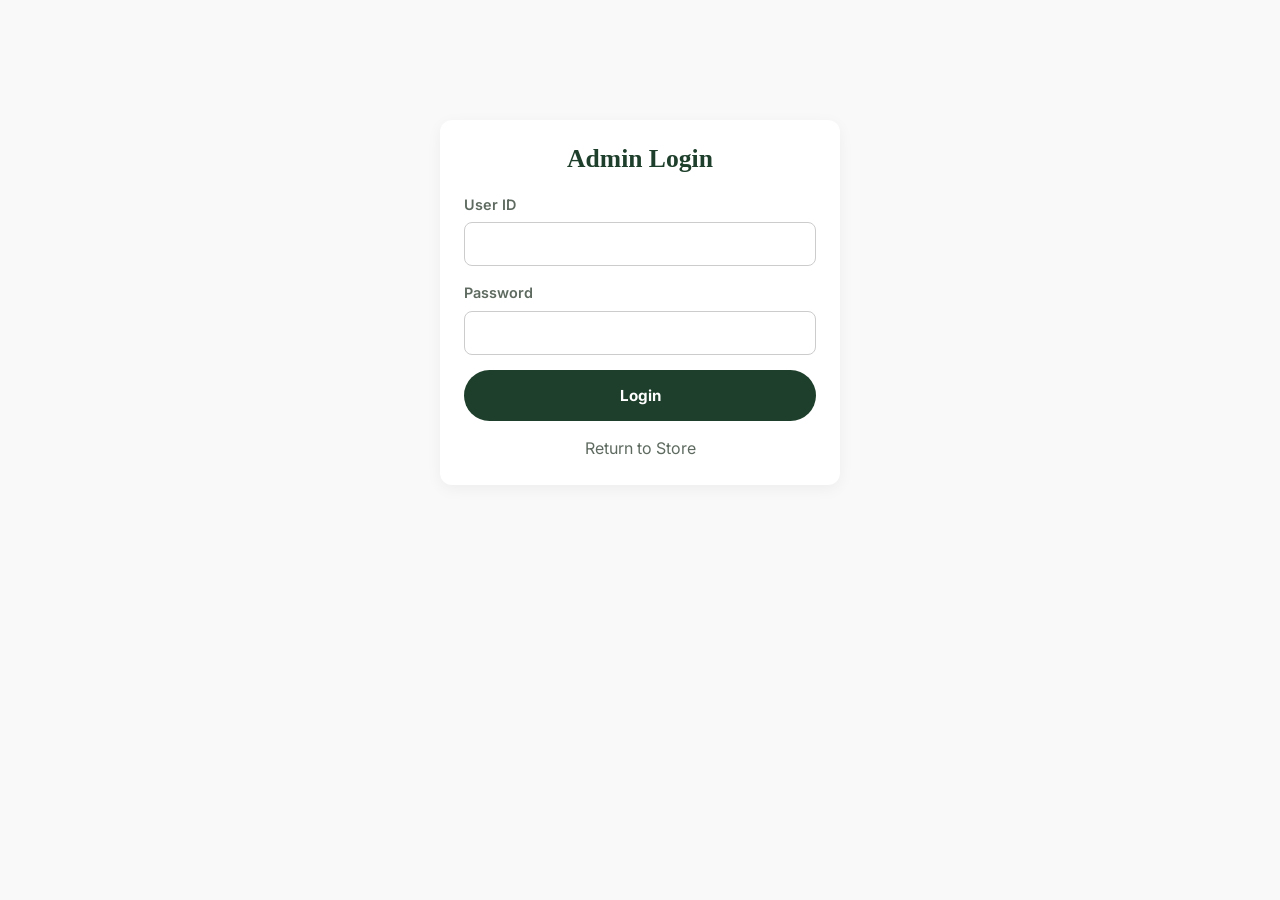
<file: admin.html>
<!DOCTYPE html>
<html lang="en">
<head>
    <meta charset="UTF-8">
    <meta name="viewport" content="width=device-width, initial-scale=1.0, maximum-scale=5.0, viewport-fit=cover">
    <title>ECO-SHELL | Admin Dashboard</title>
    <link href="https://fonts.googleapis.com/css2?family=Inter:wght@400;500;600&display=swap" rel="stylesheet">
    <link rel="stylesheet" href="style.css">
    <style>
        body { background: #f9f9f9; font-family: 'Inter', sans-serif; padding: 20px 15px; }
        .admin-container { max-width: 800px; margin: 0 auto; width: 100%; }
        .admin-card { background: #fff; padding: 24px; border-radius: 12px; box-shadow: 0 4px 15px rgba(0,0,0,0.05); margin-bottom: 20px; }
        .admin-card h2 { margin-bottom: 20px; font-family: var(--font-heading); color: var(--text-dark); font-size: 1.6rem; }
        .form-group { margin-bottom: 15px; }
        .form-group label { display: block; margin-bottom: 6px; font-weight: 600; font-size: 0.9rem; }
        .form-group input, .form-group textarea { width: 100%; padding: 12px; border: 1px solid #ccc; border-radius: 8px; font-size: 16px; }
        .product-list { display: flex; flex-direction: column; gap: 15px; }
        .product-item { display: flex; justify-content: space-between; align-items: center; padding: 15px; border: 1px solid #eee; border-radius: 8px; flex-wrap: wrap; gap: 10px; }
        .product-item h4 { margin: 0; font-size: 1rem; }
        .product-item input { width: 90px; padding: 8px 10px; margin-right: 8px; border: 1px solid #ccc; border-radius: 6px; font-size: 16px; }
        .product-item-actions { display: flex; align-items: center; gap: 6px; flex-wrap: wrap; }
        #dashboard-panel { display: none; }
        .btn-sm { padding: 8px 14px; font-size: 0.85rem; background: var(--text-dark); color: #fff; border: none; border-radius: 6px; cursor: pointer; touch-action: manipulation; min-height: 38px; }
        .header-flex { display: flex; justify-content: space-between; align-items: center; margin-bottom: 20px; gap: 10px; flex-wrap: wrap; }
        .img-preview { max-width: 100px; max-height: 100px; margin-top: 10px; display: none; border-radius: 8px; }
        
        @media (max-width: 600px) {
            body { padding: 15px 10px; }
            .admin-card { padding: 18px 15px; }
            .product-item { flex-direction: column; align-items: flex-start; }
            .product-item-actions { width: 100%; justify-content: space-between; margin-top: 8px; }
            .admin-card h2 { font-size: 1.4rem; }
        }
    </style>
</head>
<body>
    <div class="admin-container">
        <!-- Login Panel -->
        <div class="admin-card" id="login-panel" style="max-width: 400px; margin: 100px auto;">
            <h2 style="text-align:center;">Admin Login</h2>
            <form id="login-form">
                <div class="form-group">
                    <label>User ID</label>
                    <input type="text" id="admin-id" required>
                </div>
                <div class="form-group">
                    <label>Password</label>
                    <input type="password" id="admin-pass" required>
                </div>
                <button type="submit" class="btn btn-primary w-100">Login</button>
                <p id="login-error" style="color:red; font-size:0.8rem; margin-top:10px; display:none;">Invalid credentials.</p>
            </form>
            <div style="text-align:center; margin-top:15px;"><a href="index.html">Return to Store</a></div>
        </div>

        <!-- Dashboard Panel -->
        <div id="dashboard-panel">
            <div class="header-flex">
                <h2>Admin Dashboard</h2>
                <a href="index.html" class="btn btn-outline-grey">View Store</a>
            </div>

            <div class="admin-card">
                <h3>Manage Products & Prices</h3>
                <p style="font-size:0.85rem; color:#666; margin-bottom:15px;">Update the prices of your existing products here.</p>
                <div class="product-list" id="admin-product-list">
                    <!-- Loaded via JS -->
                </div>
            </div>

            <div class="admin-card">
                <h3>Add New Product</h3>
                <form id="add-product-form">
                    <div class="form-group">
                        <label>Product Title</label>
                        <input type="text" id="prod-title" required>
                    </div>
                    <div class="form-group">
                        <label>Description</label>
                        <textarea id="prod-desc" rows="2" required></textarea>
                    </div>
                    <div class="form-group">
                        <label>Price (₹)</label>
                        <input type="number" id="prod-price" required>
                    </div>
                    <div class="form-group">
                        <label>Product Image</label>
                        <input type="file" id="prod-image-file" accept="image/*" required>
                        <img id="img-preview" class="img-preview">
                    </div>
                    <button type="submit" class="btn btn-primary w-100">Add Product</button>
                </form>
            </div>
        </div>
    </div>

    <script>
        const defaultProducts = [
            { id: '1', title: 'Spice Containers', price: 100 },
            { id: '2', title: 'Snack Containers', price: 50 },
            { id: '3', title: 'Dry Fruit Containers', price: 60 },
            { id: '4', title: 'Plates', price: 50 },
            { id: '5', title: 'Cups & Mugs', price: 80 }
        ];

        let base64Image = '';

        // Login Logic
        document.getElementById('login-form').addEventListener('submit', (e) => {
            e.preventDefault();
            const id = document.getElementById('admin-id').value;
            const pass = document.getElementById('admin-pass').value;
            if(id === 'admin' && pass === 'admin123') {
                document.getElementById('login-panel').style.display = 'none';
                document.getElementById('dashboard-panel').style.display = 'block';
                renderAdminProducts();
            } else {
                document.getElementById('login-error').style.display = 'block';
            }
        });

        // Render Products
        function renderAdminProducts() {
            const list = document.getElementById('admin-product-list');
            list.innerHTML = '';
            
            const storedProducts = JSON.parse(localStorage.getItem('customProducts')) || [];
            const deletedProducts = JSON.parse(localStorage.getItem('deletedProducts')) || [];
            let allProducts = [...defaultProducts, ...storedProducts];
            allProducts = allProducts.filter(p => !deletedProducts.includes(p.id));
            
            const priceOverrides = JSON.parse(localStorage.getItem('priceOverrides')) || {};

            allProducts.forEach(p => {
                const currentPrice = priceOverrides[p.id] || p.price;
                const div = document.createElement('div');
                div.className = 'product-item';
                div.innerHTML = `
                    <div>
                        <h4>${p.title}</h4>
                        <span style="font-size:0.8rem; color:#888;">ID: ${p.id}</span>
                    </div>
                    <div class="product-item-actions">
                        <input type="number" id="price-input-${p.id}" value="${currentPrice}" title="Update price">
                        <button class="btn-sm" onclick="updatePrice('${p.id}')">Save</button>
                        <button class="btn-sm" style="background:#e74c3c; margin-left:5px;" onclick="deleteProduct('${p.id}')">Delete</button>
                    </div>
                `;
                list.appendChild(div);
            });
        }

        // Delete Product
        window.deleteProduct = function(id) {
            if (confirm('Are you sure you want to delete this product?')) {
                const deletedProducts = JSON.parse(localStorage.getItem('deletedProducts')) || [];
                if (!deletedProducts.includes(id)) {
                    deletedProducts.push(id);
                    localStorage.setItem('deletedProducts', JSON.stringify(deletedProducts));
                }
                alert('Product deleted successfully!');
                renderAdminProducts();
            }
        };

        // Update Price
        window.updatePrice = function(id) {
            const newPrice = document.getElementById('price-input-' + id).value;
            const priceOverrides = JSON.parse(localStorage.getItem('priceOverrides')) || {};
            priceOverrides[id] = parseInt(newPrice, 10);
            localStorage.setItem('priceOverrides', JSON.stringify(priceOverrides));
            alert('Price updated successfully! It will now show on the store.');
        };

        // Handle Image Upload to Base64 with compression
        document.getElementById('prod-image-file').addEventListener('change', function(e) {
            const file = e.target.files[0];
            if (file) {
                const reader = new FileReader();
                reader.onload = function(readerEvent) {
                    const img = new Image();
                    img.onload = function() {
                        const canvas = document.createElement('canvas');
                        const MAX_WIDTH = 600;
                        const MAX_HEIGHT = 600;
                        let width = img.width;
                        let height = img.height;

                        if (width > height) {
                            if (width > MAX_WIDTH) {
                                height *= MAX_WIDTH / width;
                                width = MAX_WIDTH;
                            }
                        } else {
                            if (height > MAX_HEIGHT) {
                                width *= MAX_HEIGHT / height;
                                height = MAX_HEIGHT;
                            }
                        }
                        canvas.width = width;
                        canvas.height = height;
                        const ctx = canvas.getContext('2d');
                        ctx.drawImage(img, 0, 0, width, height);
                        
                        base64Image = canvas.toDataURL('image/jpeg', 0.7); // Compress to 70% quality JPEG
                        
                        const preview = document.getElementById('img-preview');
                        preview.src = base64Image;
                        preview.style.display = 'block';
                    };
                    img.src = readerEvent.target.result;
                };
                reader.readAsDataURL(file);
            }
        });

        // Add Product
        document.getElementById('add-product-form').addEventListener('submit', (e) => {
            e.preventDefault();
            
            if (!base64Image) {
                alert('Please select an image first.');
                return;
            }

            const newProduct = {
                id: 'custom_' + Date.now(),
                title: document.getElementById('prod-title').value,
                desc: document.getElementById('prod-desc').value,
                price: parseInt(document.getElementById('prod-price').value, 10),
                image: base64Image
            };

            const storedProducts = JSON.parse(localStorage.getItem('customProducts')) || [];
            storedProducts.push(newProduct);
            localStorage.setItem('customProducts', JSON.stringify(storedProducts));

            alert('Product added successfully!');
            document.getElementById('add-product-form').reset();
            document.getElementById('img-preview').style.display = 'none';
            base64Image = '';
            renderAdminProducts();
        });
    </script>
</body>
</html>
</file>
<file: style.css>
/* ==========================================================================
   ECO-SHELL - Canva Replica CSS (Perfect Match to new Screenshot)
   ========================================================================== */

:root {
    /* Color Palette */
    --bg-main: #fcf6ec;        /* Very light peach/beige */
    --bg-gradient: linear-gradient(135deg, #fdf4e3 0%, #faf3e8 50%, #fcf7ef 100%);
    --bg-card: #ffffff;        /* Pure white */
    
    --text-dark: #1e3f2b;      /* Dark Forest Green */
    --text-medium: #2a583c;    /* Medium Green */
    --text-muted: #5e6a60;     /* Greyish Green */
    --accent-orange: #c87c53;  /* Orange shape color */
    
    /* Typography */
    --font-heading: 'Playfair Display', serif;
    --font-body: 'Inter', sans-serif;

    /* Spacing & Borders */
    --section-padding: 80px 0;
    --radius-pill: 50px;
    --radius-lg: 16px;
    --transition: all 0.3s ease;
}

* { margin: 0; padding: 0; box-sizing: border-box; }
html { scroll-behavior: smooth; }

body {
    font-family: var(--font-body);
    color: var(--text-muted);
    background: var(--bg-gradient);
    min-height: 100vh;
    line-height: 1.6;
    overflow-x: hidden;
}

h1, h2, h3, h4 {
    font-family: var(--font-heading);
    color: var(--text-dark);
    font-weight: 600;
    line-height: 1.15;
}

a { text-decoration: none; color: inherit; transition: var(--transition); }
ul { list-style: none; }
img { max-width: 100%; display: block; }

.container {
    width: 100%;
    max-width: 1200px;
    margin: 0 auto;
    padding: 0 20px;
}

.section-padding { padding: var(--section-padding); }
.text-center { text-align: center; }
.w-100 { width: 100%; }
.mt-2 { margin-top: 20px; }
.d-block { display: block; }
.max-w-md { max-width: 700px; }

/* ==========================================================================
   Typography Helpers
   ========================================================================== */
.eyebrow {
    font-family: var(--font-body);
    color: var(--text-medium);
    font-size: 0.75rem;
    font-weight: 800;
    text-transform: uppercase;
    letter-spacing: 2px;
    margin-bottom: 20px;
    display: inline-block;
}

.section-title {
    font-size: 3.2rem;
    color: var(--text-dark);
    margin-bottom: 30px;
}

.section-copy {
    font-size: 1.1rem;
    color: var(--text-muted);
    margin-bottom: 30px;
}

/* ==========================================================================
   Buttons
   ========================================================================== */
.btn {
    display: inline-flex;
    align-items: center;
    justify-content: center;
    padding: 14px 32px;
    font-family: var(--font-body);
    font-weight: 700;
    font-size: 0.95rem;
    border-radius: var(--radius-pill);
    cursor: pointer;
    transition: var(--transition);
    border: 2px solid transparent;
    gap: 8px;
}

.btn-primary {
    background-color: var(--text-dark);
    color: #fff;
}

.btn-primary:hover { background-color: var(--text-medium); }

.btn-outline-grey {
    background-color: transparent;
    color: var(--text-dark);
    border-color: rgba(0,0,0,0.2);
}

.btn-outline-grey:hover {
    background-color: rgba(0,0,0,0.05);
}

/* ==========================================================================
   Header (Floating Pill)
   ========================================================================== */
#main-header {
    position: fixed;
    top: 25px;
    left: 50%;
    transform: translateX(-50%);
    width: 95%;
    max-width: 1200px;
    background-color: #fffdf8;
    border-radius: var(--radius-pill);
    padding: 12px 30px;
    box-shadow: 0 4px 15px rgba(0,0,0,0.04);
    z-index: 1000;
}

.header-container { display: flex; justify-content: space-between; align-items: center; }

.logo { display: flex; align-items: center; gap: 10px; }
.logo-icon { font-size: 1.8rem; color: var(--text-dark); }
.logo-text {
    font-family: var(--font-heading);
    font-size: 1.25rem;
    font-weight: 700;
    color: var(--text-dark);
    letter-spacing: 0.5px;
}

.nav-links { display: flex; gap: 25px; }
.nav-links a {
    font-size: 0.85rem;
    font-weight: 700;
    color: var(--text-dark);
}
.nav-links a:hover { color: var(--text-medium); }

.header-icons { display: flex; align-items: center; gap: 15px; }

.icon-btn {
    background: none; border: none; font-size: 1.5rem; color: var(--text-dark);
    cursor: pointer; position: relative; display: flex; align-items: center; justify-content: center;
    min-width: 40px; min-height: 40px; border-radius: 50%;
    transition: var(--transition);
}
.icon-btn:hover { background-color: rgba(0,0,0,0.05); }

.cart-badge {
    position: absolute; top: -2px; right: -4px;
    background-color: var(--accent-orange); color: #fff;
    font-size: 0.7rem; font-weight: 700; width: 20px; height: 20px;
    border-radius: 50%; display: flex; align-items: center; justify-content: center;
}

.mobile-menu-toggle-btn {
    display: none;
    font-size: 1.6rem;
}

.mobile-nav-overlay {
    position: fixed;
    inset: 0;
    background: rgba(0, 0, 0, 0.45);
    backdrop-filter: blur(4px);
    -webkit-backdrop-filter: blur(4px);
    z-index: 998;
    opacity: 0;
    visibility: hidden;
    transition: opacity 0.3s ease, visibility 0.3s ease;
}
.mobile-nav-overlay.active {
    opacity: 1;
    visibility: visible;
}

/* ==========================================================================
   Hero Section
   ========================================================================== */
.hero { padding-top: 150px; padding-bottom: 20px; }

.hero-container {
    display: grid; grid-template-columns: 1fr 1fr; gap: 60px; align-items: center;
}

.hero-title { font-size: 4rem; line-height: 1.1; margin-bottom: 25px; }
.hero-copy { font-size: 1.1rem; margin-bottom: 40px; max-width: 90%; }
.hero-buttons { display: flex; gap: 15px; margin-bottom: 30px; }

/* Hero Vertical Line Note */
.hero-note-wrapper {
    display: flex; align-items: center; gap: 15px; margin-top: 20px;
}
.hero-note-line {
    width: 2px; height: 50px; background-color: var(--accent-orange);
}
.hero-note {
    font-size: 0.85rem; color: var(--text-muted); font-weight: 500;
    line-height: 1.4; max-width: 320px;
}

.hero-image-wrapper { position: relative; padding-right: 20px; }
.hero-shape-orange {
    position: absolute; right: -10px; top: 10%; width: 140px; height: 140px;
    background-color: var(--accent-orange); border-radius: 50%; z-index: -1;
}

.hero-img-arch {
    border-radius: 250px 250px 0 0; object-fit: cover;
    width: 100%; height: 600px;
}

/* Floating Overlapping Card */
.hero-floating-card {
    position: absolute; bottom: -20px; left: -40px;
    background-color: var(--bg-card); padding: 20px 25px;
    border-radius: var(--radius-lg); box-shadow: 0 10px 30px rgba(0,0,0,0.06);
    max-width: 260px; z-index: 2;
}
.hero-floating-card i {
    color: var(--text-medium); font-size: 1.5rem; margin-bottom: 10px; display: block;
}
.hero-floating-card h4 { font-size: 1.1rem; margin-bottom: 5px; }
.hero-floating-card p { font-size: 0.85rem; line-height: 1.4; }

/* ==========================================================================
   Feature Banner (Dark Green)
   ========================================================================== */
.feature-banner {
    background-color: var(--text-dark); padding: 25px 0; margin-top: 60px;
}
.feature-banner-container {
    display: flex; justify-content: space-between; align-items: center; flex-wrap: wrap;
}
.feature-banner span {
    color: var(--bg-card); font-weight: 700; font-size: 0.95rem; font-family: var(--font-body);
}

/* ==========================================================================
   About Section
   ========================================================================== */
.about-container { display: grid; grid-template-columns: 1fr 1.2fr; gap: 80px; align-items: center; }
.about-img-arch { border-radius: 200px 200px 80px 80px; object-fit: cover; width: 100%; height: 550px; }
.mission-vision-cards { display: flex; gap: 20px; margin-top: 40px; }
.mv-card {
    padding: 30px; border-radius: var(--radius-lg); flex: 1; box-shadow: 0 10px 30px rgba(0,0,0,0.03);
}
.mv-card-white { background-color: var(--bg-card); }
.mv-card-green { background-color: #eff4f0; }
.mv-card h3 { font-size: 1.25rem; margin-bottom: 10px; }
.mv-card p { font-size: 0.95rem; color: var(--text-muted); }

/* Why Coconut Section */
.why-coconut-section { margin-top: 60px; }
.why-title { font-size: 2.2rem; color: var(--text-dark); margin-bottom: 30px; }
.why-pills { display: flex; flex-wrap: wrap; gap: 15px; }
.why-pill {
    background-color: #ffffff; border: 1px solid rgba(0,0,0,0.08);
    color: var(--text-dark); font-family: var(--font-body); font-weight: 700;
    font-size: 0.85rem; padding: 15px 25px; border-radius: var(--radius-lg);
    box-shadow: 0 4px 15px rgba(0,0,0,0.02); display: flex; align-items: center;
}

/* ==========================================================================
   Shop / Products Grid
   ========================================================================== */
.product-grid { 
    display: grid; 
    grid-template-columns: repeat(5, 1fr); 
    gap: 15px; 
    margin-top: 40px; 
    overflow-x: auto; 
    padding-bottom: 20px;
}
.product-card {
    background-color: var(--bg-card); border-radius: 16px; overflow: hidden; box-shadow: 0 4px 15px rgba(0,0,0,0.03); transition: var(--transition); display: flex; flex-direction: column; min-width: 220px;
}
.product-card:hover { transform: translateY(-5px); box-shadow: 0 10px 25px rgba(0,0,0,0.06); }
.product-img { width: 100%; height: 200px; object-fit: cover; }
.product-content { padding: 20px; display: flex; flex-direction: column; flex-grow: 1; }
.product-title { font-size: 1.15rem; margin-bottom: 8px; font-family: var(--font-heading); font-weight: 700; }
.product-desc { color: var(--text-muted); font-size: 0.8rem; margin-bottom: 15px; line-height: 1.4; flex-grow: 1; }
.product-price { font-size: 1.1rem; font-weight: 700; color: var(--text-dark); margin-bottom: 15px; }

/* Highlighted 5th card */
.product-card.highlight { background-color: var(--text-dark); color: #fff; }
.product-card.highlight .product-title, .product-card.highlight .product-price { color: #fff; }
.product-card.highlight .product-desc { color: rgba(255,255,255,0.8); }

/* Quantity Selector & Buttons */
.qty-selector { display: flex; justify-content: space-between; align-items: center; margin-bottom: 15px; padding: 0 10px;}
.qty-btn { background: none; border: 1px solid rgba(0,0,0,0.1); border-radius: 50%; width: 25px; height: 25px; display: flex; align-items: center; justify-content: center; cursor: pointer; color: var(--text-dark); }
.product-card.highlight .qty-btn { border-color: rgba(255,255,255,0.3); color: #fff; }
.qty-val { font-size: 0.9rem; font-weight: 600; }

.btn-add-cart, .btn-buy-now { width: 100%; padding: 10px; border-radius: 20px; font-weight: 700; font-size: 0.85rem; cursor: pointer; text-align: center; border: none; font-family: var(--font-body); transition: var(--transition); }
.btn-add-cart { background-color: #eef3ef; color: var(--text-dark); margin-bottom: 10px; }
.btn-add-cart:hover { background-color: #dce5df; }
.product-card.highlight .btn-add-cart { background-color: #fff; color: var(--text-dark); }

.btn-buy-now { background-color: var(--text-dark); color: #fff; }
.btn-buy-now:hover { background-color: var(--text-medium); }
.product-card.highlight .btn-buy-now { background-color: transparent; border: 1px solid rgba(255,255,255,0.5); color: #fff; }
.product-card.highlight .btn-buy-now:hover { background-color: rgba(255,255,255,0.1); }

/* ==========================================================================
   Sustainability Section
   ========================================================================== */
.sustainability-section {
    background-color: var(--text-dark);
}
.sustainability-container {
    display: grid;
    grid-template-columns: 1.2fr 1fr;
    gap: 80px;
    align-items: center;
}
.text-orange { color: var(--accent-orange); }
.text-white { color: #fff; margin-bottom: 20px;}
.text-white-muted { color: rgba(255, 255, 255, 0.8); max-width: 500px;}

.sus-card {
    background-color: var(--bg-card);
    padding: 40px;
    border-radius: 20px;
    max-width: 450px;
    box-shadow: 0 10px 30px rgba(0,0,0,0.1);
}
.sus-card i {
    font-size: 1.5rem;
    color: var(--text-medium);
    margin-bottom: 20px;
    display: block;
}
.sus-card h4 {
    font-family: var(--font-heading);
    font-size: 1.5rem;
    line-height: 1.4;
    color: var(--text-dark);
    font-weight: 500;
}

/* ==========================================================================
   How to Shop
   ========================================================================== */
.shop-steps { display: flex; flex-wrap: wrap; gap: 20px; margin-top: 40px; }
.step-pill {
    background-color: #f0eee5; color: var(--text-dark); font-family: var(--font-heading); font-weight: 600; font-size: 1.1rem; padding: 15px 35px; border-radius: var(--radius-pill); box-shadow: 0 4px 10px rgba(0,0,0,0.02);
}
.step-pill:nth-child(even) { background-color: #fffdf8; }

/* ==========================================================================
   How We Make It (Timeline)
   ========================================================================== */
.process-section {
    background: linear-gradient(135deg, #fdf4e3 0%, #f1f8f3 100%);
}
.timeline-container {
    display: flex;
    justify-content: space-between;
    align-items: flex-start;
    position: relative;
    margin-top: 60px;
    overflow-x: auto;
    padding-bottom: 20px;
    scrollbar-width: none; /* Firefox */
}
.timeline-container::-webkit-scrollbar { display: none; }
.timeline-line {
    position: absolute;
    top: 24px;
    left: 40px;
    right: 50px;
    height: 1px;
    background-color: rgba(0,0,0,0.15);
    z-index: 1;
}
.timeline-step {
    position: relative;
    z-index: 2;
    flex: 0 0 auto;
    width: 140px;
    padding-right: 15px;
}
.timeline-icon-wrapper {
    display: flex;
    align-items: center;
    justify-content: center;
    height: 48px;
    font-size: 1.2rem;
    margin-bottom: 20px;
}
.pill-shape {
    border-radius: 25px;
    width: 80px;
}
.circle-shape {
    border-radius: 50%;
    width: 48px;
}
.bg-dark-green { background-color: var(--text-dark); }
.bg-green { background-color: #386c4f; }
.bg-brown { background-color: #68422a; }
.bg-orange { background-color: var(--accent-orange); }
.text-white { color: #fff; }
.timeline-step h4 {
    font-size: 0.95rem;
    margin-bottom: 5px;
}
.timeline-step p {
    font-size: 0.75rem;
    color: var(--text-muted);
    line-height: 1.4;
    padding-right: 10px;
}

/* ==========================================================================
   Cart Drawer
   ========================================================================== */
.cart-drawer-overlay {
    position: fixed; inset: 0; background-color: rgba(0,0,0,0.4); z-index: 2000; opacity: 0; visibility: hidden; transition: var(--transition);
}
.cart-drawer-overlay.active { opacity: 1; visibility: visible; }

.cart-drawer {
    position: fixed; top: 0; right: -400px; width: 400px; max-width: 100%; height: 100vh; background-color: var(--bg-card); z-index: 2001; transition: transform 0.4s cubic-bezier(0.25, 0.8, 0.25, 1); display: flex; flex-direction: column;
}
.cart-drawer.active { transform: translateX(-400px); }

.cart-header { padding: 20px; border-bottom: 1px solid rgba(0,0,0,0.05); display: flex; justify-content: space-between; align-items: center; }
.close-btn { background: none; border: none; font-size: 1.5rem; cursor: pointer; color: var(--text-dark); }
.cart-items { flex-grow: 1; overflow-y: auto; padding: 20px; }
.cart-item { display: flex; gap: 15px; margin-bottom: 20px; padding-bottom: 20px; border-bottom: 1px solid rgba(0,0,0,0.05); }
.cart-item-img { width: 70px; height: 70px; object-fit: cover; border-radius: 8px; }
.cart-item-title { font-size: 1rem; margin-bottom: 5px; }
.cart-item-price { font-weight: 700; color: var(--text-dark); }
.cart-footer { padding: 20px; border-top: 1px solid rgba(0,0,0,0.05); }

/* ==========================================================================
   Contact Section
   ========================================================================== */
.contact-container {
    display: grid;
    grid-template-columns: 1fr 1.2fr;
    gap: 80px;
    align-items: center;
}
.contact-details { margin-top: 30px; }
.contact-details li {
    margin-bottom: 12px;
    font-size: 0.95rem;
    color: var(--text-dark);
}
.contact-details li strong {
    font-weight: 700;
    margin-right: 5px;
}
.contact-form-wrapper {
    background-color: #f5eedf; /* Light beige/tan from screenshot */
    padding: 40px;
    border-radius: var(--radius-lg);
}
.contact-form .form-row {
    display: flex;
    gap: 20px;
}
.contact-form .form-group {
    margin-bottom: 20px;
    width: 100%;
}
.contact-form label {
    display: block;
    font-size: 0.8rem;
    font-weight: 700;
    color: var(--text-dark);
    margin-bottom: 8px;
}
.contact-form input, .contact-form textarea {
    width: 100%;
    padding: 12px 15px;
    border: 1px solid rgba(0,0,0,0.05);
    border-radius: 8px;
    font-family: var(--font-body);
    font-size: 0.95rem;
    background-color: #fff;
    outline: none;
    transition: var(--transition);
}
.contact-form input:focus, .contact-form textarea:focus {
    border-color: var(--text-medium);
}
.contact-form .btn {
    padding: 12px 30px;
    font-size: 0.9rem;
    margin-top: 10px;
}

/* ==========================================================================
   FAQ Section
   ========================================================================== */
.faq-container { max-width: 800px; margin: 0 auto; text-align: center; }
.faq-accordion { margin-top: 40px; text-align: left; border-top: 1px solid rgba(0,0,0,0.1); }
.faq-item { border-bottom: 1px solid rgba(0,0,0,0.1); }
.faq-btn { width: 100%; display: flex; justify-content: space-between; align-items: center; background: none; border: none; padding: 20px 0; font-family: var(--font-body); font-weight: 700; font-size: 0.95rem; color: var(--text-dark); cursor: pointer; text-align: left; }
.faq-content { max-height: 0; overflow: hidden; transition: max-height 0.3s ease; }
.faq-content p { padding-bottom: 20px; font-size: 0.9rem; color: var(--text-muted); }
.faq-btn i { transition: transform 0.3s ease; }
.faq-btn.active i { transform: rotate(45deg); }

/* ==========================================================================
   Coming Soon Section
   ========================================================================== */
.future-section { background-color: #ede5d8; }
.future-container { display: grid; grid-template-columns: 1fr 1.2fr; gap: 60px; align-items: center; }
.rounded-lg { border-radius: 24px; width: 100%; height: 350px; object-fit: cover; }
.future-list { font-size: 0.85rem; color: var(--text-dark); line-height: 1.6; }

/* ==========================================================================
   Large Footer
   ========================================================================== */
.main-footer { background-color: var(--text-dark); color: #fff; padding: 80px 0 30px; margin-top: 0; }
.footer-grid { display: grid; grid-template-columns: 2fr 1fr 1.5fr; gap: 60px; margin-bottom: 60px; }
.footer-logo { font-family: var(--font-heading); color: #fff; font-size: 1.8rem; margin-bottom: 15px; }
.footer-desc { font-size: 0.85rem; color: rgba(255,255,255,0.7); max-width: 300px; }
.footer-links h4, .footer-newsletter h4 { font-size: 0.85rem; font-family: var(--font-body); margin-bottom: 20px; color: #fff; text-transform: uppercase; letter-spacing: 1px; }
.footer-links ul li { margin-bottom: 10px; }
.footer-links a { color: rgba(255,255,255,0.7); font-size: 0.85rem; }
.footer-links a:hover { color: #fff; }
.newsletter-form { display: flex; gap: 10px; align-items: center; }
.newsletter-form input { flex-grow: 1; background: transparent; border: 1px solid rgba(255,255,255,0.3); border-radius: 50px; padding: 12px 20px; color: #fff; outline: none; }
.newsletter-form input::placeholder { color: rgba(255,255,255,0.5); }
.btn-white-pill { background-color: #fff; color: var(--text-dark); border: none; border-radius: 50px; padding: 12px 25px; font-weight: 700; cursor: pointer; }
.footer-bottom { border-top: 1px solid rgba(255,255,255,0.1); padding-top: 25px; display: flex; justify-content: space-between; font-size: 0.8rem; color: rgba(255,255,255,0.5); }
.admin-link { color: rgba(255,255,255,0.5); }
.admin-link:hover { color: #fff; }

/* ==========================================================================
   Responsive Design for Mobile & Tablets (iOS / Android / Mobile Browsers)
   ========================================================================== */

/* Touch Target & iOS Form Field Fixes */
input, select, textarea, button {
    font-size: 16px; /* Prevents auto-zoom on iOS Safari */
    touch-action: manipulation;
}

@media (max-width: 992px) {
    :root {
        --section-padding: 50px 0;
    }

    /* Fixed Pill Header on Mobile */
    #main-header {
        top: calc(12px + env(safe-area-inset-top, 0px));
        width: 92%;
        padding: 10px 18px;
    }

    .mobile-menu-toggle-btn {
        display: flex;
    }

    /* Mobile Nav Menu Drawer */
    .desktop-nav {
        position: fixed;
        top: calc(70px + env(safe-area-inset-top, 0px));
        left: 4%;
        right: 4%;
        background: #fffdf8;
        border-radius: 20px;
        padding: 24px 20px;
        box-shadow: 0 12px 35px rgba(0,0,0,0.18);
        transform: translateY(-20px) scale(0.95);
        opacity: 0;
        visibility: hidden;
        transition: transform 0.3s cubic-bezier(0.16, 1, 0.3, 1), opacity 0.3s ease, visibility 0.3s ease;
        z-index: 999;
        max-height: calc(85vh - 70px);
        overflow-y: auto;
    }

    .desktop-nav.mobile-active {
        display: block;
        transform: translateY(0) scale(1);
        opacity: 1;
        visibility: visible;
    }

    .desktop-nav .nav-links {
        flex-direction: column;
        gap: 12px;
        align-items: center;
    }

    .desktop-nav .nav-links a {
        font-size: 1.05rem;
        padding: 10px 16px;
        display: block;
        width: 100%;
        text-align: center;
        border-radius: 30px;
    }

    .desktop-nav .nav-links a:active {
        background-color: rgba(0,0,0,0.05);
    }

    .hero {
        padding-top: 130px;
        padding-bottom: 20px;
    }

    .hero-container, .about-container {
        grid-template-columns: 1fr;
        text-align: center;
        gap: 40px;
    }

    .hero-title {
        font-size: clamp(2.2rem, 6vw, 3.5rem);
    }

    .hero-copy {
        margin: 0 auto 30px;
        max-width: 100%;
    }

    .hero-buttons {
        justify-content: center;
        flex-wrap: wrap;
    }

    .hero-note-wrapper {
        justify-content: center;
        margin-bottom: 40px;
    }

    .hero-image-wrapper {
        padding-right: 0;
        margin: 0 auto;
        max-width: 380px;
        width: 100%;
    }

    .hero-img-arch, .about-img-arch {
        height: 350px;
        width: 100%;
        object-fit: cover;
        border-radius: 140px 140px 0 0;
    }

    .hero-shape-orange {
        width: 100px;
        height: 100px;
        right: -10px;
        top: 5%;
    }

    .hero-floating-card {
        position: relative;
        left: 0;
        transform: none;
        bottom: 0;
        margin: -30px auto 0;
        max-width: 260px;
    }

    .about-image-wrapper {
        order: -1;
        margin: 0 auto;
        max-width: 380px;
        width: 100%;
    }

    .mission-vision-cards {
        flex-direction: column;
    }

    .shop-steps {
        justify-content: center;
        flex-wrap: wrap;
    }

    .contact-container {
        grid-template-columns: 1fr;
        gap: 40px;
    }

    .contact-form .form-row {
        flex-direction: column;
        gap: 0;
    }

    .sustainability-container {
        grid-template-columns: 1fr;
    }

    .sus-card {
        margin: 0 auto;
    }

    .future-container {
        grid-template-columns: 1fr;
        text-align: center;
        gap: 40px;
    }

    .future-image-wrapper {
        order: -1;
    }

    .footer-grid {
        grid-template-columns: 1fr;
        gap: 35px;
    }

    .footer-bottom {
        flex-direction: column;
        text-align: center;
        gap: 12px;
    }

    .cart-drawer {
        width: 100%;
        max-width: 400px;
        padding-bottom: env(safe-area-inset-bottom, 15px);
    }
}

@media (max-width: 576px) {
    .container {
        padding: 0 16px;
    }

    .section-title {
        font-size: 2.2rem;
    }

    .hero-title {
        font-size: 2.1rem;
    }

    .btn {
        width: 100%;
        padding: 14px 24px;
    }

    .hero-buttons {
        flex-direction: column;
        width: 100%;
    }

    .product-grid {
        grid-template-columns: 1fr;
        gap: 20px;
    }

    .feature-banner-container {
        flex-direction: column;
        gap: 10px;
        text-align: center;
    }

    .why-pills {
        justify-content: center;
    }

    .timeline-container {
        overflow-x: auto;
        padding-bottom: 15px;
        justify-content: flex-start;
        -webkit-overflow-scrolling: touch;
    }

    .timeline-step {
        min-width: 110px;
    }

    .newsletter-form {
        flex-direction: column;
        width: 100%;
    }

    .newsletter-form input {
        width: 100%;
    }

    .btn-white-pill {
        width: 100%;
    }

    .contact-form-wrapper {
        padding: 24px 18px;
    }
}
</file>
